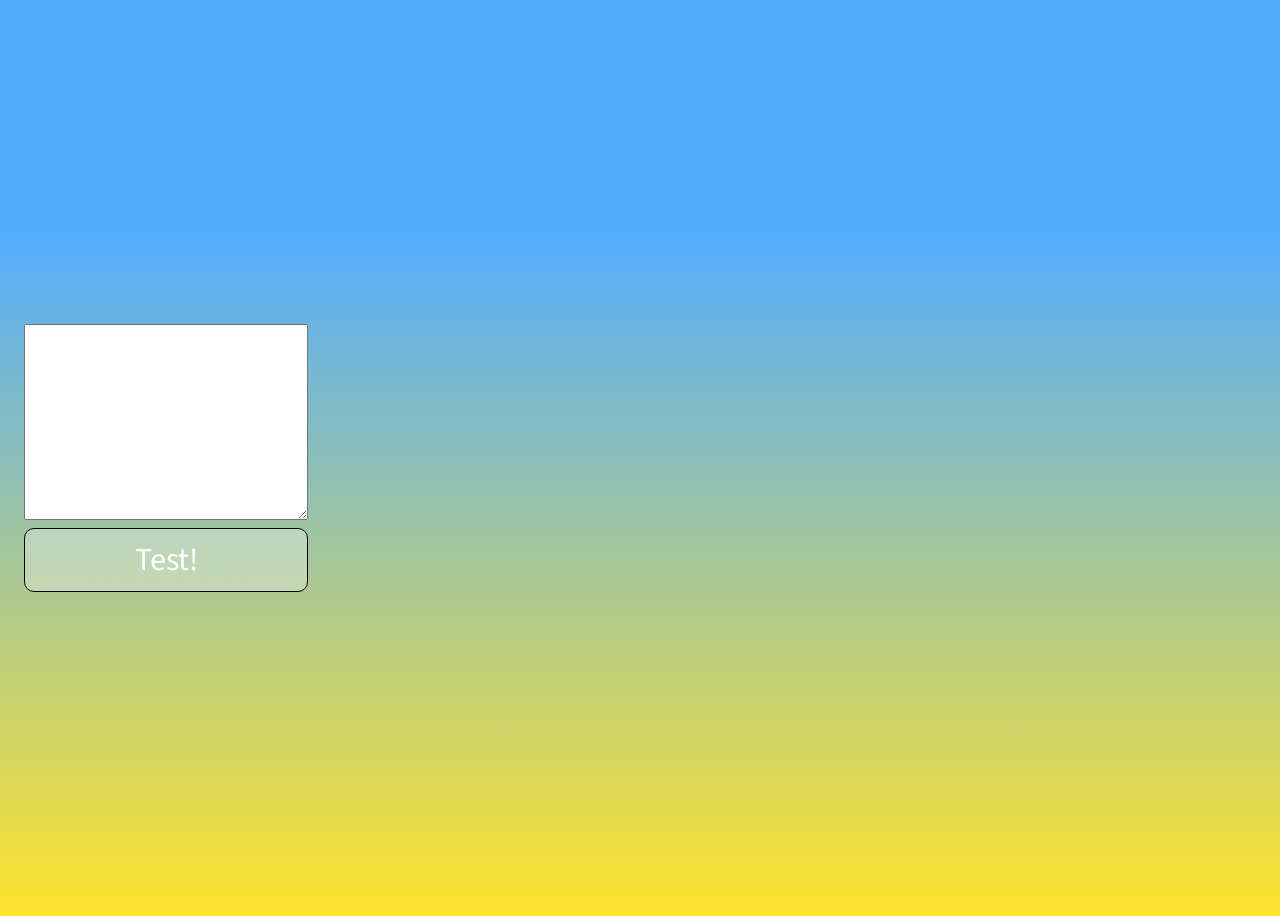
<file: index.html>
<!DOCTYPE html>
<html lang="en">
<head>
    <meta charset="UTF-8">
    <meta http-equiv="X-UA-Compatible" content="IE=edge">
    <meta name="viewport" content="width=device-width, initial-scale=1.0">
    <title>TableMaker</title>
    <link rel="stylesheet" href="css/style1.css">
</head>
<body>
    <div class="grid">
        <div class="container">
            <textarea id="areaTexto" cols="50" rows="10"></textarea>
            <button id="btnTest">Test!</button>
        </div>
        <div class="container" id="teams">
            <!--<div class="grid-section">
                <div class="team">
                    <div class="name">Equipo</div>
                    <div class="alias">Amor</div>
                </div>
                <div class="members">
                    <div class="member">
                        <div class="nickname">Fernanda</div>
                        <div class="points">
                            <div class="point">10</div>
                            <div class="point">10</div>
                            <div class="point">10</div>
                        </div>
                        <div class="total-points">30</div>
                    </div>
                    <div class="member">
                        <div class="nickname">Obed</div>
                        <div class="points">
                            <div class="point">10</div>
                            <div class="point">10</div>
                        </div>
                        <div class="total-points">20</div>
                    </div>
                </div>
                <div class="team-total-points">
                    50
                </div>
            </div>
            <div class="grid-section">
                <div class="team">
                    <div class="name">Equipo</div>
                    <div class="alias">Amor</div>
                </div>
                <div class="members">
                    <div class="member">
                        <div class="nickname">Fernanda</div>
                        <div class="points">
                            <div class="point">10</div>
                            <div class="point">10</div>
                            <div class="point">10</div>
                        </div>
                        <div class="total-points">30</div>
                    </div>
                    <div class="member">
                        <div class="nickname">Obed</div>
                        <div class="points">
                            <div class="point">10</div>
                            <div class="point">10</div>
                        </div>
                        <div class="total-points">20</div>
                    </div>
                </div>
                <div class="team-total-points">
                    50
                </div>
            </div>
            <div class="grid-section">
                <div class="team">
                    <div class="name">Equipo</div>
                    <div class="alias">Amor</div>
                </div>
                <div class="members">
                    <div class="member">
                        <div class="nickname">Fernanda</div>
                        <div class="points">
                            <div class="point">10</div>
                            <div class="point">10</div>
                            <div class="point">10</div>
                        </div>
                        <div class="total-points">30</div>
                    </div>
                    <div class="member">
                        <div class="nickname">Obed</div>
                        <div class="points">
                            <div class="point">10</div>
                            <div class="point">10</div>
                        </div>
                        <div class="total-points">20</div>
                    </div>
                </div>
                <div class="team-total-points">
                    50
                </div>
            </div>-->
        </div>
    </div>
    <script src="js/app2.js"></script>
</body>
</html>
</file>
<file: css/style1.css>
@import url('https://fonts.googleapis.com/css2?family=Source+Sans+Pro:wght@300;400;700&display=swap');

*{
    font-family: 'Source Sans Pro';
}

body{
    background-color: #52ACFF;
    background-image: linear-gradient(180deg, #52ACFF 25%, #FFE32C 100%);
    height: 100vh;
    display: flex;
    align-items: center;
    justify-content: center;
    align-content: center;
}

.grid{
    flex-grow: 1;
    flex-shrink: 0;
    display: grid;
    grid-template-rows: auto;
    grid-template-columns: 25% 75%;
}

.grid > div{   
    padding: 1em;
}

#areaTexto{
    flex-grow: 1;
    position: relative;
}
#btnTest{
    height: 2em;
    background-color: rgba(255, 255, 255,0.3);
    backdrop-filter: blur(3em);
    border: 1px solid #000;
    border-radius: 10px;
    color: #FFF;
    font-size: 2em;
    cursor: pointer;
}
#btnTest:hover{
    background-color: rgba(255, 255, 255,0.6);
    color: #000;
    font-size: 1.8em;
    font-weight: 500;
    border-radius: 0;
    transition-duration: 300ms;
}
.container{
    display: grid;
    row-gap: 0.5em;
}
.grid-section{
    display: grid;
    padding: 1em;
    grid-template-columns: 25% 60% 15%;
    border-radius: 10px;
    background-color: rgba(255, 255, 255,0.7);
    backdrop-filter: blur(10px);
}
.team{
    flex-shrink: 0;    
    display: grid;
    align-items: center;
    justify-content: center;
    text-align: center;
}
.team > .name{
    font-weight: 500;
    font-size: 3em;
}
.team > .alias{
    font-size: 1.7em;
}
.members{
    display: grid;
    grid-template-rows: auto;
    align-items: center;
}
.member{
    display: grid;
    grid-template-columns: 20% 70% 10%;
    background-color: rgba(255, 255, 255,0.7);
    backdrop-filter: blur(10px);
    border-radius: 0.3em;
    font-size: 1.2rem;
}
.points{
    
    display: grid;
    grid-template-columns: repeat(3,1fr);
    column-gap: 0.2em;
}
.point{
    background-color: rgba(0, 0, 0,0.2);
    text-align: center; 
}
.point:first-child{
    border-radius: 0.3em 0 0 0.3em;
}
.point:last-child{
    border-radius: 0 0.3em 0.3em 0;
}
.total-points{
    text-align: center;
    font-weight: 700;
}
.team-total-points{
    display: flex;
    justify-content: center;
    align-items: center;
    font-size: 5em;
    font-weight: 900;
}
</file>
